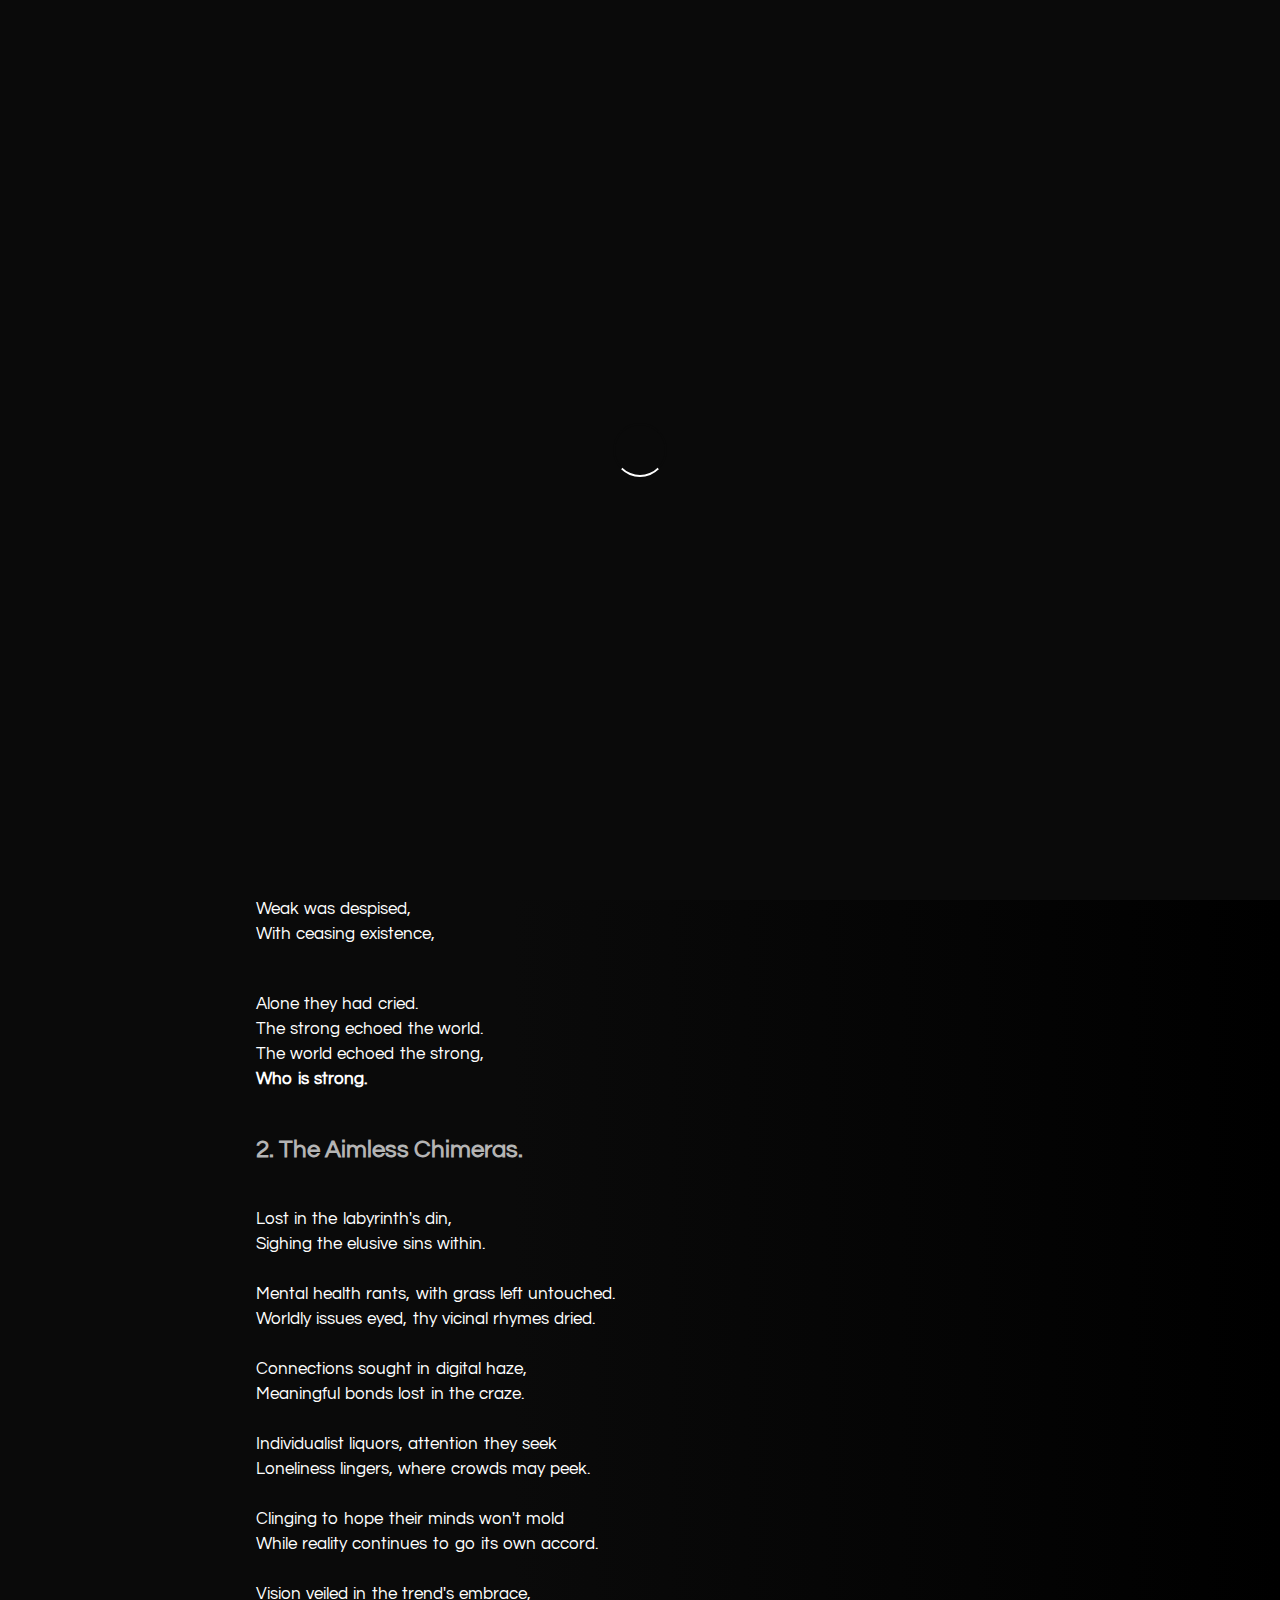
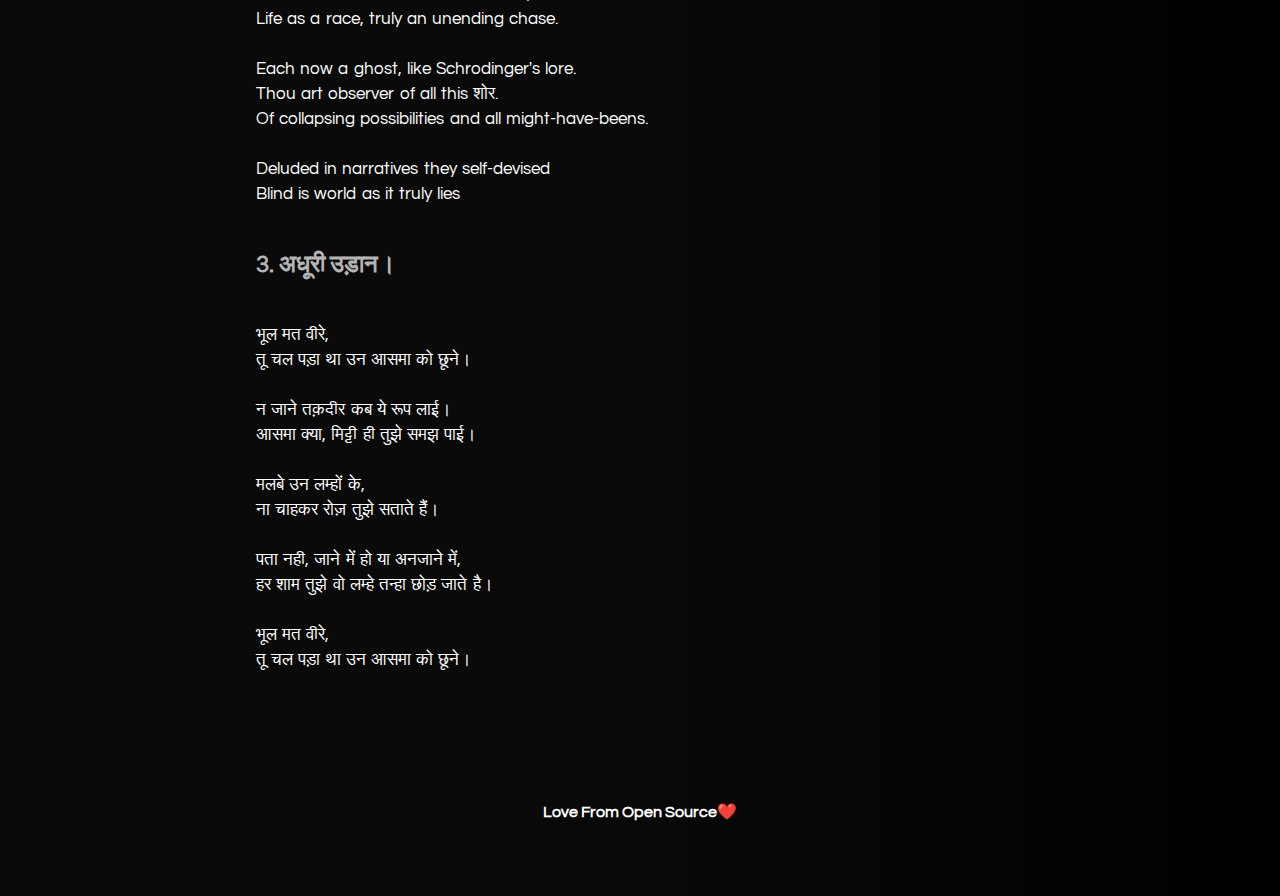
<file: blog/Poems/index.html>
<!DOCTYPE html>
<html lang="en">
<head>
  <meta charset="UTF-8">
  <meta name="viewport" content="width=device-width, initial-scale=1.0">
  <meta http-equiv="X-UA-Compatible" content="ie=edge">
  <title>Poems</title>
  <link rel="stylesheet" href="https://cdnjs.cloudflare.com/ajax/libs/animate.css/3.7.0/animate.min.css">
  <link rel="stylesheet" href="https://use.fontawesome.com/releases/v5.7.1/css/all.css" integrity="sha384-fnmOCqbTlWIlj8LyTjo7mOUStjsKC4pOpQbqyi7RrhN7udi9RwhKkMHpvLbHG9Sr" crossorigin="anonymous">
  <link rel="stylesheet" href="../../index.css">
</head>
<body>
  <div id="loading">
    <div id="spinner"></div>
  </div>
  <a href="/" class="go_back"><i class="fas fa-arrow-left"></i></a>
  <div id="background_overlay"></div>
  <div id="background" style="background: url(top_image.png) center;"></div>
  <table id="profile_blog">
    <tbody>
      <tr>
        <td style="width:8vw;">
          <div id="profile_img_blog"></div>
        </td>
        <td style="width:52vw;">
          <div id="username_blog"></div>
        </td>
      </tr>
    </tbody>
  </table>
  <article id="blog-display">
    <div id="blog">
      <h1>Poems</h1>
      <section>
        <h2 class="accordion-heading">1. Echoes of the Strong.</h2>
        <div class="accordion-content">
          <p>
            En masse they came, Alone they went.
            <br>
            Thought they thorough, Throughout they thought.
            <br>
            Alone they died, En masse they cried.
            <br>
          </p>
          <p>
            The powerless showered them accusation.
            <br>
            The mighty countered them justification.
            <br>
            The weak had a side.
            <br>
            The strong had a side.
            <br>
            The rest sighed all night to what they called an ironic sight.
            <br>
            History was written.
            <br>
            Weak was despised,
            <br>
            With ceasing existence,
            <br>
          </p>
          <p>
            Alone they had cried.
            <br>
            The strong echoed the world.
            <br>
            The world echoed the strong,
            <br>
            <strong>Who is strong.</strong>
          </p>
        </div>
      </section>
      <section>
        <h2 class="accordion-heading">2. The Aimless Chimeras.</h2>
        <div class="accordion-content">
          <p>
            Lost in the labyrinth's din, <br>
            Sighing the elusive sins within.
            <br>
            <br>
            Mental health rants, with grass left untouched. <br>
            Worldly issues eyed, thy vicinal rhymes dried.
            <br>
            <br>
            Connections sought in digital haze, <br>
            Meaningful bonds lost in the craze.
            <br>
            <br>
            Individualist liquors, attention they seek <br>
            Loneliness lingers, where crowds may peek.
            <br>
            <br>
            Clinging to hope their minds won't mold
            <br>
            While reality continues to go its own accord.
            <br>
            <br>
            Vision veiled in the trend's embrace,
            <br>
            Life as a race, truly an unending chase.
            <br>
            <br>
            Each now a ghost, like Schrodinger's lore. <br>
            Thou art observer of all this शोर.
            <br>
            Of collapsing possibilities and all might-have-beens.
            <br>
            <br>
            Deluded in narratives they self-devised
            <br>
            Blind is world as it truly lies
            <br>
          </p>
        </div>
      </section>
      <section class="hindi">
        <h2 class="accordion-heading">3. अधूरी उड़ान।</h2>
        <div class="accordion-content">
          <p>
            भूल मत वीरे,<br>
            तू चल पड़ा था उन आसमा को छूने।<br>
            <br>
            न जाने तक़दीर कब ये रूप लाई।<br>
            आसमा क्या, मिट्टी ही तुझे समझ पाई।<br>
            <br>
            मलबे उन लम्हों के,<br>
            ना चाहकर रोज़ तुझे सताते हैं।<br>
            <br>
            पता नही, जाने में हो या अनजाने में,<br>
            हर शाम तुझे वो लम्हे तन्हा छोड़ जाते है।<br>
            <br>
            भूल मत वीरे,<br>
            तू चल पड़ा था उन आसमा को छूने।    
          </p>
        </div>
      </section>
    </div>
  </article>

  <footer id="footer_blog">
    <a href="https://github.com/imfunniee" target="_blank">Love From Open Source❤️</a>
  </footer>
  <script src="https://code.jquery.com/jquery-3.4.1.min.js" integrity="sha256-CSXorXvZcTkaix6Yvo6HppcZGetbYMGWSFlBw8HfCJo=" crossorigin="anonymous"></script>
  <script>

      setTimeout(function() {
              document.getElementById("loading").classList.add("animated");
              document.getElementById("loading").classList.add("fadeOut");
              setTimeout(function() {
                document.getElementById("loading").classList.remove("animated");
                document.getElementById("loading").classList.remove("fadeOut");
                document.getElementById("loading").style.display = "none";
              }, 800);
            }, 1500);
            $.getJSON("../../config.json", function(user) {
              var icon = document.createElement("link");
              icon.setAttribute("rel", "icon");
              icon.setAttribute("href", user[0].userimg);
              icon.setAttribute("type", "image/png");
              document.getElementsByTagName("head")[0].appendChild(icon);
              document.getElementById(
                "profile_img_blog"
              ).style.background = `url('${user[0].userimg}') center center`;
              document.getElementById(
                "username_blog"
              ).innerHTML = `<span style="display:${
                user[0].name == null || !user[0].name ? "none" : "block"
              };">${user[0].name}</span>@${user[0].username}<b id="blog_time"></b>`;
            
              if ((user[0].theme = "dark.css")) {
                document.querySelector("#background_overlay").style.background =
                  "linear-gradient(0deg, rgba(10, 10, 10, 1), rgba(10, 10, 10, 0.1))";
              } else {
                document.querySelector("#background_overlay").style.background =
                  "linear-gradient(0deg, rgba(255, 255, 255, 1), rgba(255, 255, 255, 0.1))";
              }
            });

     $(document).ready(function(){
          $('.accordion-heading').click(function(){
            $(this).next('.accordion-content').slideToggle();
          });
        });
               
    </script>
</body>
</html>
</file>
<file: index.css>
@import url("https://fonts.googleapis.com/css?family=Poppins");
@import url("https://fonts.googleapis.com/css?family=Questrial");

body {
  margin: 0%;
  padding: 0%;
  width: 100vw;
  background: rgb(10, 10, 10);
  background: linear-gradient(90deg, rgba(10, 10, 10, 1) 40%, rgba(0, 0, 0, 1) 100%);
  color: var(--text-color);
  max-width: 100vw;
  overflow-x: hidden;
  align-items: center;
  font-family: "Poppins", sans-serif;
}

#loading {
  width: 100vw;
  height: 100vh;
  position: fixed;
  background: var(--bg-color);
  z-index: 999;
  display: flex;
  justify-content: center;
  flex-direction: column;
  align-items: center;
  top: 0;
  bottom: 0;
  left: 0;
  right: 0;
}

#spinner {
  animation: rotate 0.5s infinite linear;
  width: 50px;
  height: 50px;
  border: 2px solid var(--bg-color);
  border-bottom: 2px solid var(--text-color);
  border-radius: 50%;
  margin: 0;
}

@keyframes rotate {
  0% {
    transform: rotate(0deg);
  }

  100% {
    transform: rotate(360deg);
  }
}

#profile {
  width: 24vw;
  padding: 4vh 3vw;
  height: 92vh;
  display: flex;
  flex-direction: column;
  justify-content: center;
  text-align: left;
  background: var(--background-image) center center;
  background-size: cover !important;
  background-repeat: no-repeat;
  position: fixed;
  color: #fff !important;
}

#display {
  width: 64vw;
  padding: 4vh 3vw;
  height: 92vh;
  display: inline-block;
  padding-left: 33vw;
}

#display h1 {
  font-size: 50px;
  color: var(--text-color);
  font-weight: bold;
  font-family: "Questrial", sans-serif;
}

.emoji {
  width: 18px;
  height: 18px;
}

#profile_img_blog {
  border-radius: 50%;
  width: 90px;
  height: 90px;
  background-size: cover !important;
  background-repeat: no-repeat;
}

#username_blog {
  font-size: 18px;
  color: var(--text-color);
  font-family: "Poppins", sans-serif;
  font-weight: bold;
}

#username_blog span {
  font-size: 24px;
  font-family: "Questrial", sans-serif !important;
}

#username_blog b {
  font-size: 12px;
  font-family: "Poppins", sans-serif;
  font-weight: bold;
}

#blog-display {
  width: 60vw;
  margin: 0px 20vw;
  text-align: left;
  margin-top: 3vh;
  z-index: 1;
}

#profile_blog {
  width: 60vw;
  margin: 0px 20vw;
  margin-top: 34vh;
  text-align: left;
  z-index: 1;
}

#background_overlay {
  width: 100vw;
  height: 55vh;
  position: absolute;
  z-index: -1;
  top: 0;
  left: 0;
}

#background {
  width: 100vw;
  height: 55vh;
  background-size: cover !important;
  background-repeat: no-repeat !important;
  position: absolute;
  z-index: -2;
  top: 0;
  left: 0;
}

#blog-display h1 {
  font-size: 50px;
  color: var(--text-color);
  font-weight: bold;
  font-family: "Questrial", sans-serif;
}

#blog-display h2 {
  color: var(--blog-gray-color);
}

#blog-display {
  padding: 1vh 0px;
  font-family: "Questrial", sans-serif;
}

#blog p {
  font-size: 17px;
  line-height: 25px;
  word-spacing: 1.2px;
  margin: 5vh 0px;
}

#blog p span {
  padding: 2px 4px;
  background: var(--text-color);
  color: var(--bg-color) !important;
}

#blog img {
  width: 100%;
  margin: 2vh 0px;
  border-radius: 5px;
  border: 1px solid rgb(0, 0, 0, 0.08);
}

#header {
  width: 63vw;
  text-align: right;
  padding: 3vh 0px;
  position: absolute;
}

#header a {
  color: var(--text-color);
  text-decoration: none;
  margin-left: 4vw;
  font-weight: bold;
}

#footer_blog {
  width: 90vw;
  padding: 8vh 5vw;
  text-align: center;
}

#footer_blog a {
  color: var(--text-color) !important;
  text-decoration: none;
  font-family: "Questrial", sans-serif;
  font-weight: bold;
}

#footer {
  width: 100%;
  padding: 8vh 0px;
  text-align: center;
}

#footer a {
  color: var(--text-color) !important;
  text-decoration: none;
  font-family: "Questrial", sans-serif;
  font-weight: bold;
}

#profile_img {
  width: 180px;
  height: 180px;
  min-width: 180px;
  min-height: 180px;
  max-width: 180px;
  max-height: 180px;
  border-radius: 5px;
  background-size: cover !important;
  background-repeat: no-repeat !important;
}

#profile div {
  font-weight: bold;
  margin: 1.5vh 0px;
}

#username {
  font-size: 18px;
  font-weight: bold;
}

#username span {
  font-size: 24px;
}

#userbio {
  font-size: 26px;
  font-family: "Questrial", sans-serif;
  width: 100%;
}

#about {
  font-size: 18px;
  font-family: "Questrial", sans-serif;
}

#about a,
#username a {
  color: #fff !important;
  text-decoration: none;
  font-weight: bold;
}

#about a:hover,
#username a:hover {
  text-decoration: underline;
}

#about span {
  margin: 1vh 0px;
  display: block;
}

#about span i {
  font-size: 16px;
}

#work {
  margin: 2vh 0px;
  padding: 4vh 0px !important;
}

#forks {
  margin: 2vh 0px;
  padding: 4vh 0px !important;
}

.projects {
  margin-left: -15px;
  /* align section w/ heading above */
}

.projects a {
  /* 30px is the gutter size in magic grid */
  width: calc(49% - 30px);
  /* 49% avoids a weird single column on some wide screens */
  display: flex;
  text-decoration: none;
}

.projects section {
  width: 100%;
  padding: 2.5vh 5%;
  margin: 1vh 0px;
  display: inline-block;
  border-radius: var(--round-none);
  color: var(--text-color);
  outline: 1px solid #111;
  box-shadow: 0px 0px 0px rgb(0, 0, 0, 0);
  transition: var(--transition-ms) ease-in-out;
  transform: scale(1);
}

.projects section:hover {
  cursor: pointer;
  border-bottom: 5px solid var(--accent-color);
  box-shadow: 0px 15px 35px rgb(0, 0, 0, 0.06);
  transform: scale(1.00);
}

.section_title {
  font-size: 24px;
  font-weight: bold;
  margin: 1vh 0px;
  padding: 0px 1px;
  word-wrap: break-word;
}

.about_section {
  font-size: 18px;
  font-family: "Questrial", sans-serif;
  margin: 2vh 0px;
  font-weight: bold;
  word-wrap: break-word;
}

.bottom_section {
  margin: 1vh 0px;
  font-size: 14px;
  word-wrap: break-word;
}

.bottom_section span {
  margin-right: 20px;
  font-weight: bold;
}

.bottom_section span i {
  font-size: 15px;
}

.socials {
  color: #fff;
  text-decoration: none;
  margin: 3vh 0px !important;
}

.socials span {
  display: inline-block !important;
  margin-right: 2vw !important;
  font-weight: normal !important;
}

.socials span a {
  font-weight: normal !important;
}

#blog_section {
  margin: 2vh 0px;
  padding: 2vh 0px !important;
}

#blogs {
  columns: 2;
}

#blog_title {
  font-size: 50px;
}

#blog_sub_title {
  font-size: 36px;
  margin-top: -2vh;
}

#blogs section {
  width: 100%;
  display: inline-block;
  border-radius: 5px;
  color: var(--text-color);
  border: 1px solid rgb(0, 0, 0, 0.04);
  box-shadow: 0px 0px 0px rgb(0, 0, 0, 0);
  transition: var(--transition-ms) ease-in-out;
  transform: scale(1);
  padding: 0px;
  margin: 2vh 0px;
}

#blogs section img {
  width: 100%;
  border-radius: 5px 5px 0px 0px;
}

.blog_container {
  padding: 2.5vh 5%;
}

#blogs section:hover {
  cursor: pointer;
  border: 1px solid rgb(0, 0, 0, 0);
  box-shadow: 0px 15px 35px rgb(0, 0, 0, 0.06);
  transform: scale(1.03);
}

.go_back {
  position: absolute;
  color: var(--text-color);
  font-size: 26px;
  margin-left: 5vw;
  margin-top: 4vh;
}

::selection {
  color: var(--bg-color);
  background: var(--text-color);
}

@media (max-width: 800px) {
  #profile {
    width: 90vw;
    padding: 4vh 5vw;
    height: 60vh;
    text-align: center;
    position: relative;
  }

  #display {
    width: 90vw;
    padding: 4vh 5vw;
    height: auto;
    display: inline-block;
    padding-left: 5vw;
  }

  #profile_img {
    width: 120px;
    height: 120px;
    min-width: 120px;
    min-height: 120px;
    max-width: 120px;
    max-height: 120px;
    margin: 0px auto !important;
  }

  #work {
    margin: 0px;
  }

  .projects {
    margin-left: 0;
    /* remove neg margin to align w/ header */
  }

  .projects a {
    width: 100%;
  }

  .projects section {
    width: 88%;
  }

  #blogs {
    columns: 1;
  }

  #blogs section {
    width: 98%;
  }

  #blog_section {
    margin: 0px;
  }

  #blog-display {
    width: 90vw;
    margin: 0px 5vw;
    text-align: left;
    margin-top: 0vh;
    z-index: 1;
  }

  #blog_title {
    font-size: 32px !important;
  }

  #blog_sub_title {
    font-size: 24px;
    margin-top: -1vh;
  }

  #profile_blog {
    width: 90vw;
    margin: 0px 5vw;
    margin-top: 36vh;
    text-align: left;
    z-index: 1;
  }

  #profile_img_blog {
    width: 65px;
    height: 65px;
  }

  .go_back {
    position: relative;
    color: var(--text-color);
    font-size: 26px;
    margin-left: 5vw;
    top: 5vh;
  }

  #blog img {
    margin: 1vh 0px !important;
  }

  #blog p {
    margin: 2vh 0px;
  }
}

::-webkit-scrollbar {
  width: 5px;
  height: 5px;
}

::-webkit-scrollbar-track {
  background: var(--bg-color);
}

::-webkit-scrollbar-thumb {
  background: var(--text-color);
}

:root {
  --round-none: 0px;
  --bg-color: rgb(10, 10, 10);
  --bg-secondary-color: #0A0A0A;
  --transition-ms: 150ms;
  --text-color: #fff;
  --accent-color: #E0402F;
  --blog-gray-color: rgb(180, 180, 180);
  --background-image: linear-gradient(90deg,
      rgba(10, 10, 10, 0.3),
      rgb(10, 10, 10, 1)),
    url("https://images.unsplash.com/photo-1553748024-d1b27fb3f960?w=1500&q=80");
  --background-background: linear-gradient(0deg,
      rgba(10, 10, 10, 1),
      rgba(10, 10, 10, 0.6)),
    url("https://images.unsplash.com/photo-1553748024-d1b27fb3f960?w=1500&q=80") center center fixed;
  --height: 50vh;
}

#display h1 {
  -webkit-background-clip: text;
  background-clip: text;
  -webkit-text-fill-color: #fff;
  text-decoration: underline;
  text-decoration-color: var(--accent-color);
}

#blog-display h1 {
  -webkit-background-clip: text;
  background-clip: text;
  -webkit-text-fill-color: #fff;
}

.projects section {
  background: var(--bg-secondary-color);
}

#blog_section section {
  background: var(--bg-secondary-color);
}

@media (max-width: 800px) {
  :root {
    --background-image: linear-gradient(0deg,
        rgba(10, 10, 10, 1),
        rgba(10, 10, 10, 0)),
      url("https://images.unsplash.com/photo-1553748024-d1b27fb3f960?w=1500&q=80") !important;
  }

  body {
    background: linear-gradient(180deg, rgba(10, 10, 10, 1) 20%, rgba(0, 0, 0, 1) 100%);
  }
}
</file>
